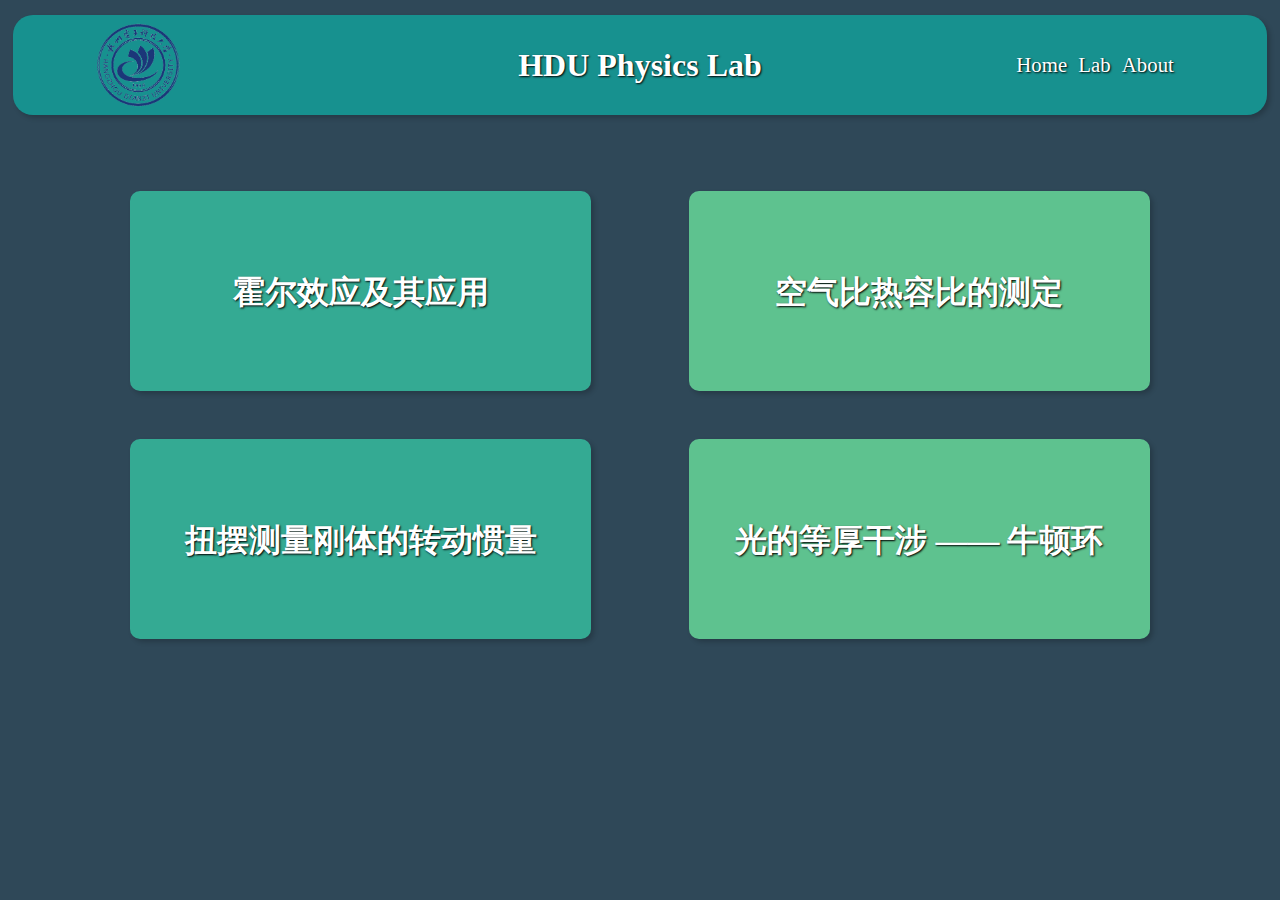
<file: physics_web/index.html>
<!DOCTYPE html>
<html>
  <head>
    <meta charset="UTF-8">
    <meta name="viewport" content="width=device-width, initial-scale=1.0">
    <title>杭电大学物理实验辅助计算工具</title>
    <link rel="stylesheet" href="css/styles.css">
  </head>

  <body>
    <header>
      <div id="logo">
        <img src="assets/logoClipped.png" alt="hdu_logo">
      </div>
      <h1>HDU Physics Lab</h1>
      <nav class="navbar">
        <ul>
          <li><a>Home</a></li>
          <li><a>Lab</a></li>
          <li><a>About</a></li>
        </ul>
      </nav>
    </header>

    <main>
      <section class="module">
        <h3>霍尔效应及其应用</h3>
      </section>
      <section class="module">
        <h3>空气比热容比的测定</h3>
      </section>
      <section class="module">
        <h3>扭摆测量刚体的转动惯量</h3>
      </section>
      <section class="module">
        <h3>光的等厚干涉 —— 牛顿环</h3>
      </section>
    </main>

    <footer>
      
    </footer>
  </body>
</html>
</file>
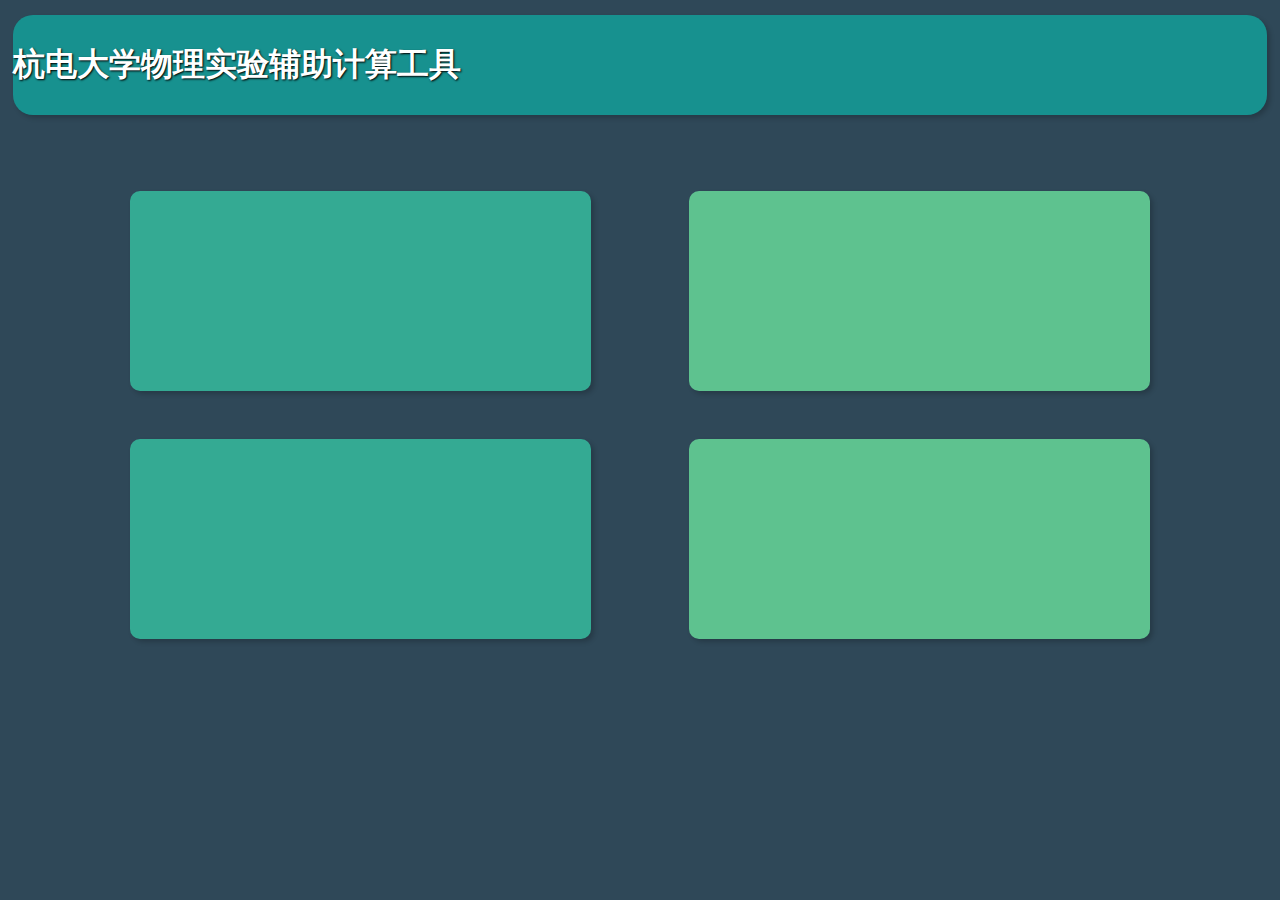
<file: physics_web/module1.html>
<!DOCTYPE html>
<html>
  <head>
    <meta charset="UTF-8">
    <meta name="viewport" content="width=device-width, initial-scale=1.0">
    <title>杭电大学物理实验辅助计算工具</title>
    <link rel="stylesheet" href="css/styles.css">
  </head>

  <body>
    <header>
      <h1>杭电大学物理实验辅助计算工具</h1>
      <nav class="navbar">
        <ul>
          
        </ul>
      </nav>
    </header>

    <main>
      <section class="module"></section>
      <section class="module"></section>
      <section class="module"></section>
      <section class="module"></section>
    </main>

    <footer>
      
    </footer>
  </body>
</html>
</file>
<file: physics_web/css/styles.css>
* {
  box-sizing: border-box;
}

:root {
  --element-color1: #5EC28F;
  --element-color2: #34AA93;
  --element-color3: #17918F;
  --surface-color1: #1B7884;
  --surface-color2: #296071;
  --surface-color3: #2F4858;
  --font-color1: #FFFFFF;
  --text-shadow1: 1px 1px 2px black;
  --box-shadow1: 3px 3px 5px 0px rgba(00,00,00,0.2);
  --bigfont: 3rem;
  --mediumfont: 2rem;
  --navbarfont: 1.3rem;
  --samllfont: 1rem;
}
body {
  width:100%;
  margin: 0;
  padding: 0;
  background-color: var(--surface-color3);
}

header {
  width: 98%;
  height: 100px;
  /* border: 2px solid rgb(154, 154, 154); */
  border-radius: 20px;
  background-color: var(--element-color3);
  margin: 15px auto 10px;
  display: flex;
  justify-content: space-between;
  align-items: center;
  box-shadow: var(--box-shadow1);
}

header h1 {
  color: var(--font-color1);
  text-shadow: var(--text-shadow1);
}

#logo {
  width: 20%;
  height: 90%;
  display: flex;
  justify-content: center;
  /* border: 2px solid black; */

}
.navbar {
  width: 20%;
  justify-content: center;
  /* border: 2px solid black; */
}

.navbar > ul {
  display: flex;
  column-gap: .7rem;
  align-items: center;
  /* border: 2px solid pink; */
  width: 100%;
  height: 100%;
  padding: 0;
  /* justify-content: space-between; */
}

.navbar > ul > li {
  list-style: none;
  /* border: 2px solid black; */
}

.navbar > ul > li > a {
  font-size: var(--navbarfont);
  color: var(--font-color1);
  text-shadow: var(--text-shadow1);
  cursor: pointer;
}

main {
  width: 90%;
  height: auto;
  margin: 3.5rem auto 0;
  /* border: 2px solid grey; */
  display: flex;
  flex-wrap: wrap;
  justify-content: space-evenly;
  gap: 3rem 2rem;
  /* gap: 10px 20px; */
  padding: 20px 0;
}

.module {
  width: 40%;
  min-width: 400px;
  height: 200px;
  border-radius: 10px;
  /* background: linear-gradient(45deg,var(--element-color1), 
                              var(--element-color3)); */
  box-shadow: var(--box-shadow1);
  color: var(--font-color1);
  text-shadow: var(--text-shadow1);
  display: flex;
  cursor: pointer;
}

.module h3 {
  margin: auto;
  text-align: center;
  height: 20%;
  font-size: var(--mediumfont);
}

.module:nth-child(even) {
  background-color: var(--element-color1);
}

.module:nth-child(odd) {
  background-color: var(--element-color2);
}
</file>
